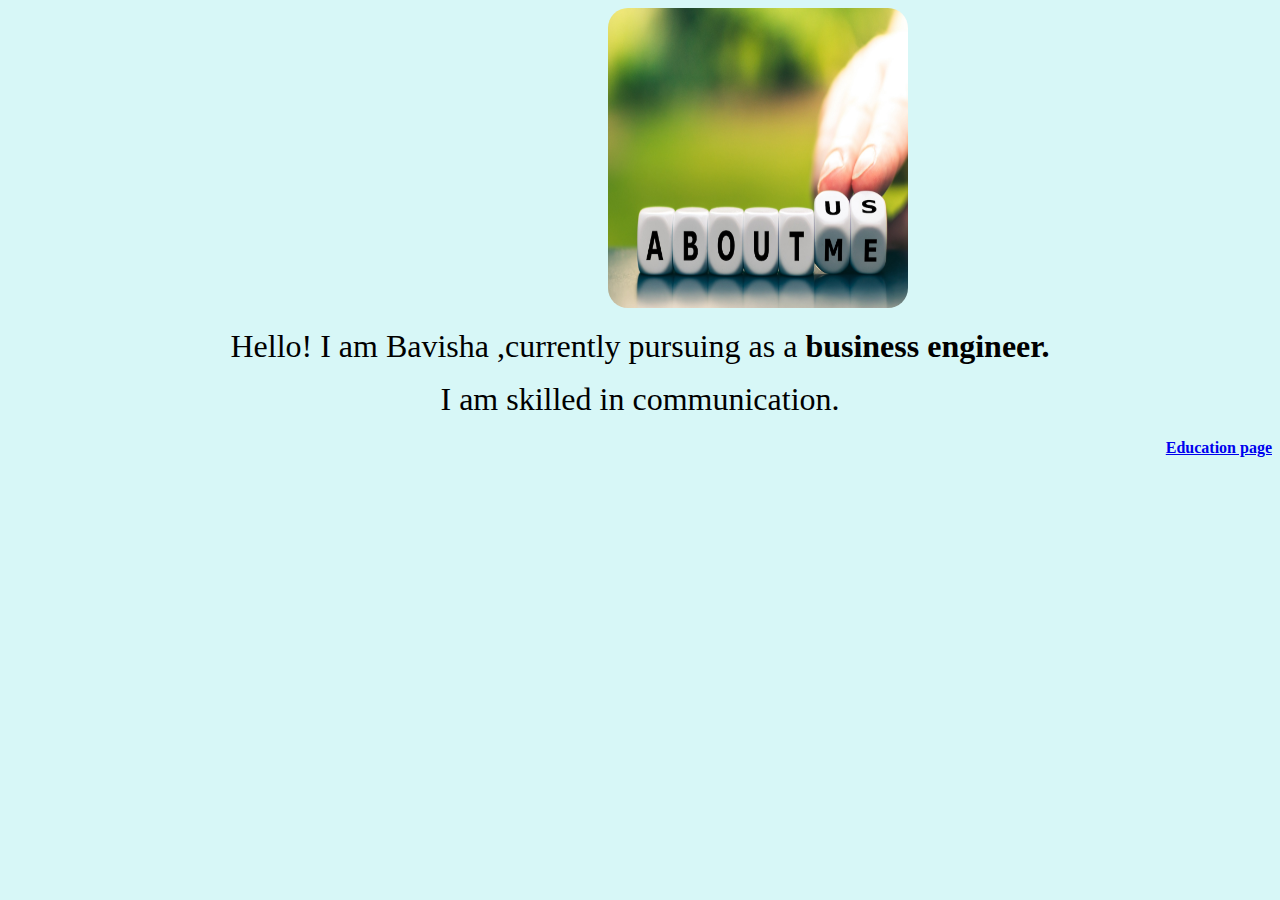
<file: about.html>
<!DOCTYPE html>
<html lang="en">
<head>
    <meta charset="UTF-8">
    <meta name="viewport" content="width=30082, initial-scale=1.0">
    <title>about page</title>
  
</head>
<style>
 .img{
        height: 300px;
    width: 300px;
    margin-left: 600px;
    border-radius: 20px;

    }
	.bgimg{
	background-image:pic.img;
	
	}


	
	</style>
<body bgcolor="#d7f7f7"class="bgimg">
<img class="img"src="pic.jpg">

<center><p> <font size ="6">Hello! I am Bavisha ,currently pursuing as a <b>business engineer.</b></font></P><center>
<center><p> <font size ="6">I am skilled in communication.</font></p></center>
<h4 style="text-align:right;" "text-align:bottom;"class ="edu"> <a href="education.html">Education page</a></h4>

</body>
</html>
</file>
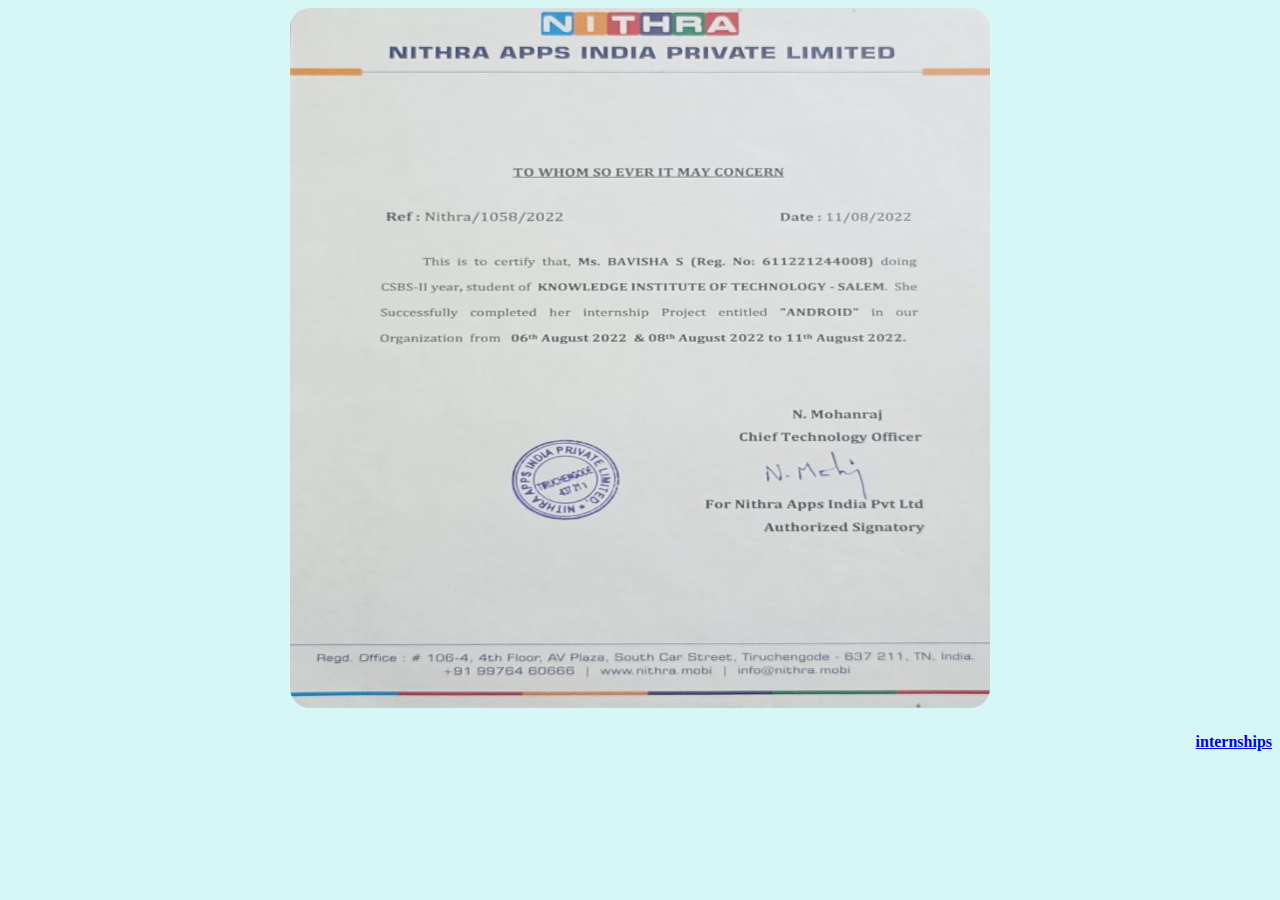
<file: certificates.html>
<!DOCTYPE html>
<html lang="en">
<head>
    <meta charset="UTF-8">
    <meta name="viewport" content="width=30082, initial-scale=1.0">
    <title>contact page</title>
  
</head>
<style>
.img2{
        height:700px;
        width: 700px;
     
        border-radius: 20px;
        object-fit:fil;
    }


    
   
	
</style>
<body bgcolor="#d7f7f7">
<center>
<img class="img2"src="nithra.jpg">
<center>
<center>
<h4 style="text-align:right;" "text-align:bottom;"> <a href="internship.html">internships</a></h4>
</body>
</html>
</file>
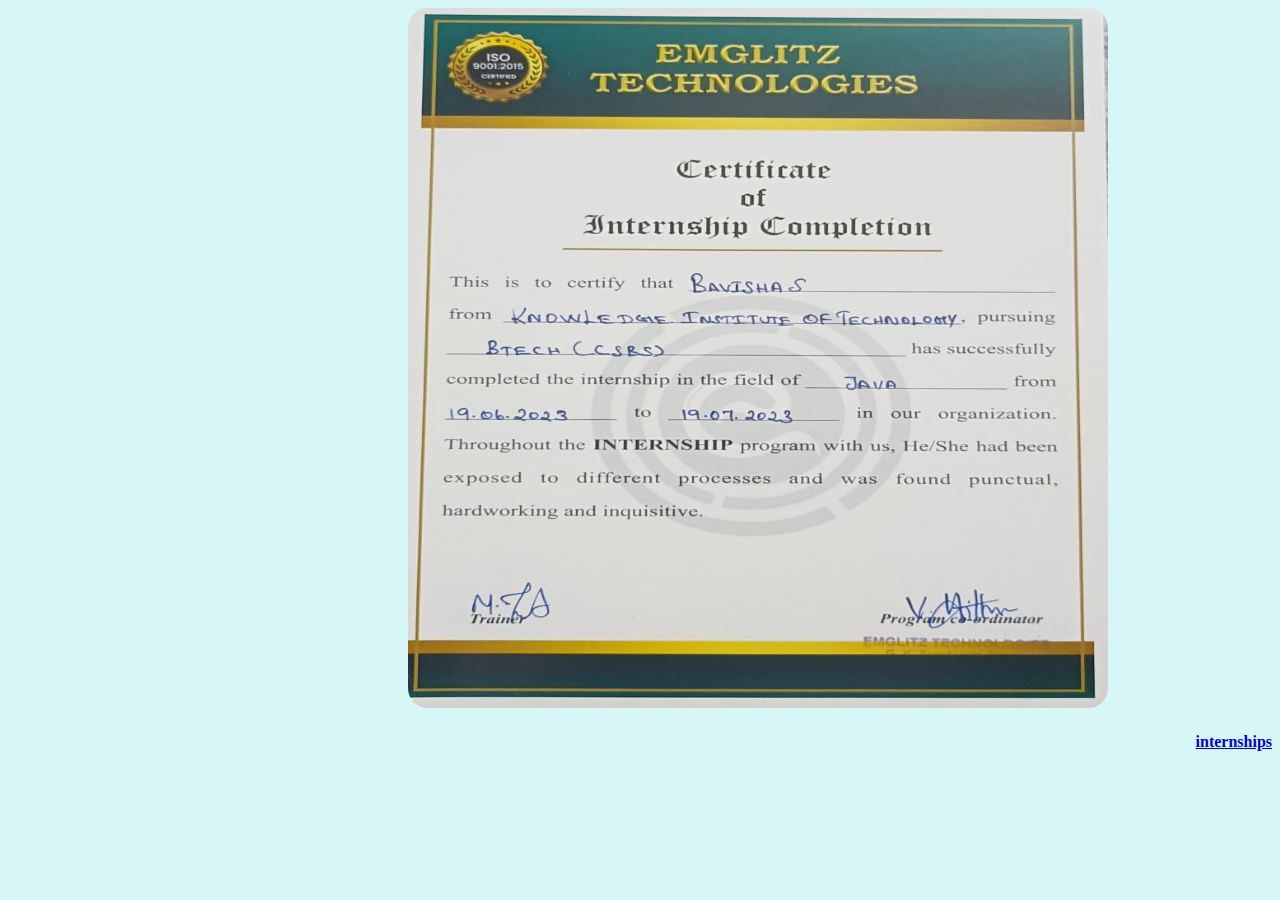
<file: certificates1.html>
<!DOCTYPE html>
<html lang="en">
<head>
    <meta charset="UTF-8">
    <meta name="viewport" content="width=30082, initial-scale=1.0">
    <title>contact page</title>
  
</head>
<style>

	.img2{
        height: 700px;
        width: 700px;
        margin-left: 400px;
        border-radius: 20px;

    }
	
</style>
<body bgcolor="#d7f7f7">
<img class="img2"src="emglitz.jpg">
<h4 style="text-align:right;" "text-align:bottom;"> <a href="internship.html">internships</a></h4>
</body>
</html>
</file>
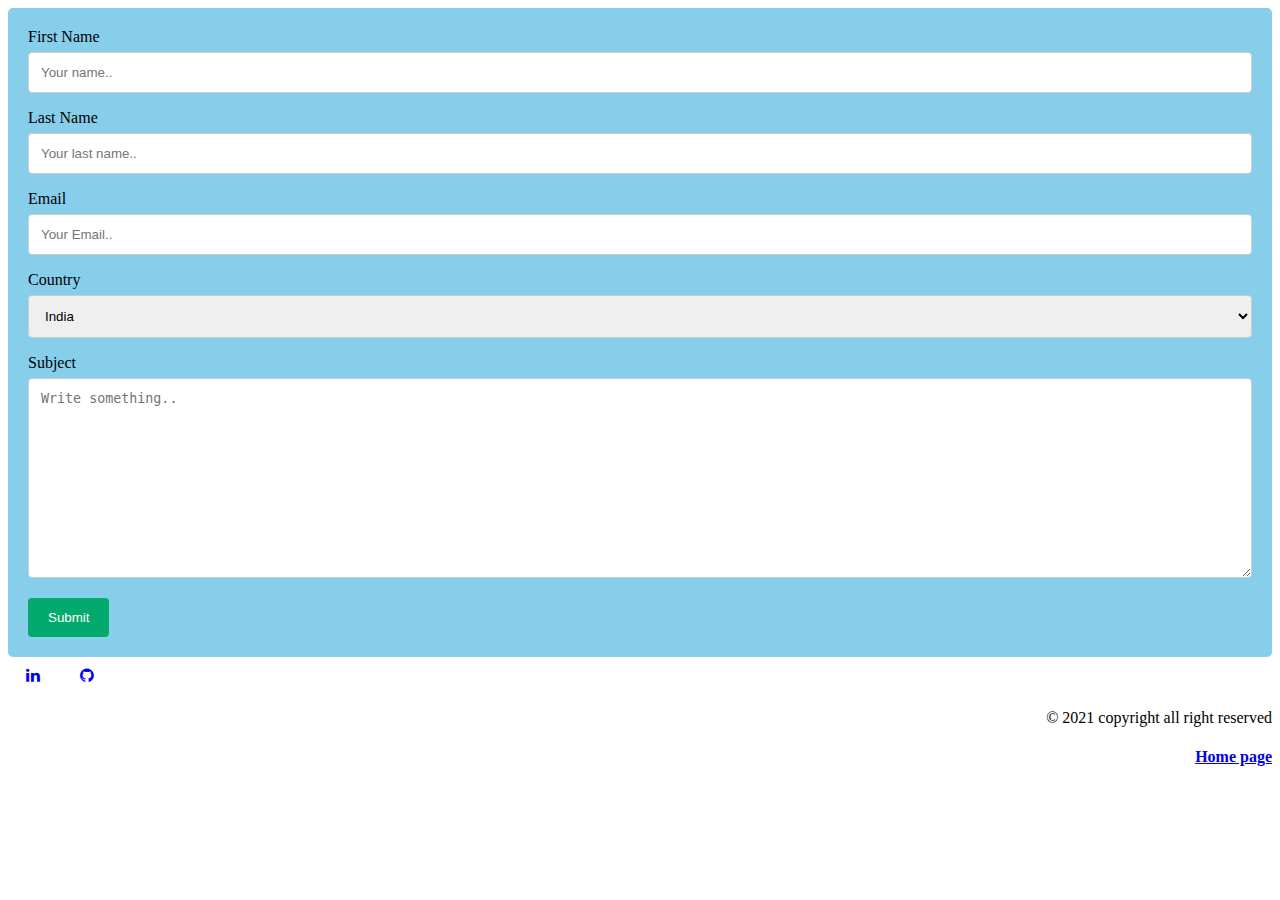
<file: contact.html>
<!DOCTYPE html>
<html lang="en">
<head>
    <meta charset="UTF-8">
    <meta name="viewport" content="width=30082, initial-scale=1.0">
    <title>contact page</title>
  <style>
  
  /* Style inputs with type="text", select elements and textareas */
input[type=text], select, textarea {
  width: 100%; /* Full width */
  padding: 12px; /* Some padding */ 
  border: 1px solid #ccc; /* Gray border */
  border-radius: 4px; /* Rounded borders */
  box-sizing: border-box; /* Make sure that padding and width stays in place */
  margin-top: 6px; /* Add a top margin */
  margin-bottom: 16px; /* Bottom margin */
  resize: vertical /* Allow the user to vertically resize the textarea (not horizontally) */
}

/* Style the submit button with a specific background color etc */
input[type=submit] {
  background-color: #04AA6D;
  color: white;
  padding: 12px 20px;
  border: none;
  border-radius: 4px;
  cursor: pointer;
}

/* When moving the mouse over the submit button, add a darker green color */
input[type=submit]:hover {
  background-color: #45a049;
}

/* Add a background color and some padding around the form */
.container {
  border-radius: 5px;
  background-color:skyblue;
  padding: 20px;
}
  </style>
</head>
<body >
<div class="container">
  <form action="action_page.php">

    <label for="fname">First Name</label>
    <input type="text" id="fname" name="firstname" placeholder="Your name..">

    <label for="lname">Last Name</label>
    <input type="text" id="lname" name="lastname" placeholder="Your last name..">
	   <label for="lname">Email</label>
    <input type="text" id="mail" name="Email" placeholder="Your Email..">

    <label for="country">Country</label>
    <select id="country" name="country">
      <option value="australia">India</option>
      <option value="canada">Australia </option>
      <option value="usa">USA</option>
    </select>

    <label for="subject">Subject</label>
    <textarea id="subject" name="subject" placeholder="Write something.." style="height:200px"></textarea>

    <input type="submit" value="Submit">

  </form>
</div>
<Style>
/* Style all font awesome icons */
.fa {
  padding: 20px;
  font-size: 30px;
  width: 50px;
  text-align: center;
  text-decoration: none;
}

/* Add a hover effect if you want */
.fa:hover {
  opacity: 0.7;
}

/* Set a specific color for each brand */

/* linkedin*/*/
.fa-linkedin*/*/ {
  background:skyblue;
  color: white;
 
}

/* github */
.fa-github{
  background:skyblue;
  color: white;
 
}
.fa {
  padding: 10px;
  font-size: 60px;
  width: 30px;
  text-align: center;
  text-decoration: none;
  border-radius: 80%;
}
</Style>
<!-- Add icon library -->
<link rel="stylesheet" href="https://cdnjs.cloudflare.com/ajax/libs/font-awesome/4.7.0/css/font-awesome.min.css">

<!-- Add font awesome icons -->
<a href="https://www.linkedin.com/in/bavisha-s-232b8524b/" class="fa fa-linkedin"font-size=5"></a>
<a href="https://github.com/bavisha2003" class="fa fa-github""></a>

<p Style="text-align:right;""text-align:Bottom;">&#169; 2021 copyright all right reserved</p>
<h4 style="text-align:right;" "text-align:bottom;"> <a href="index.html">Home page</a></h4>
</body>
</html>
</file>
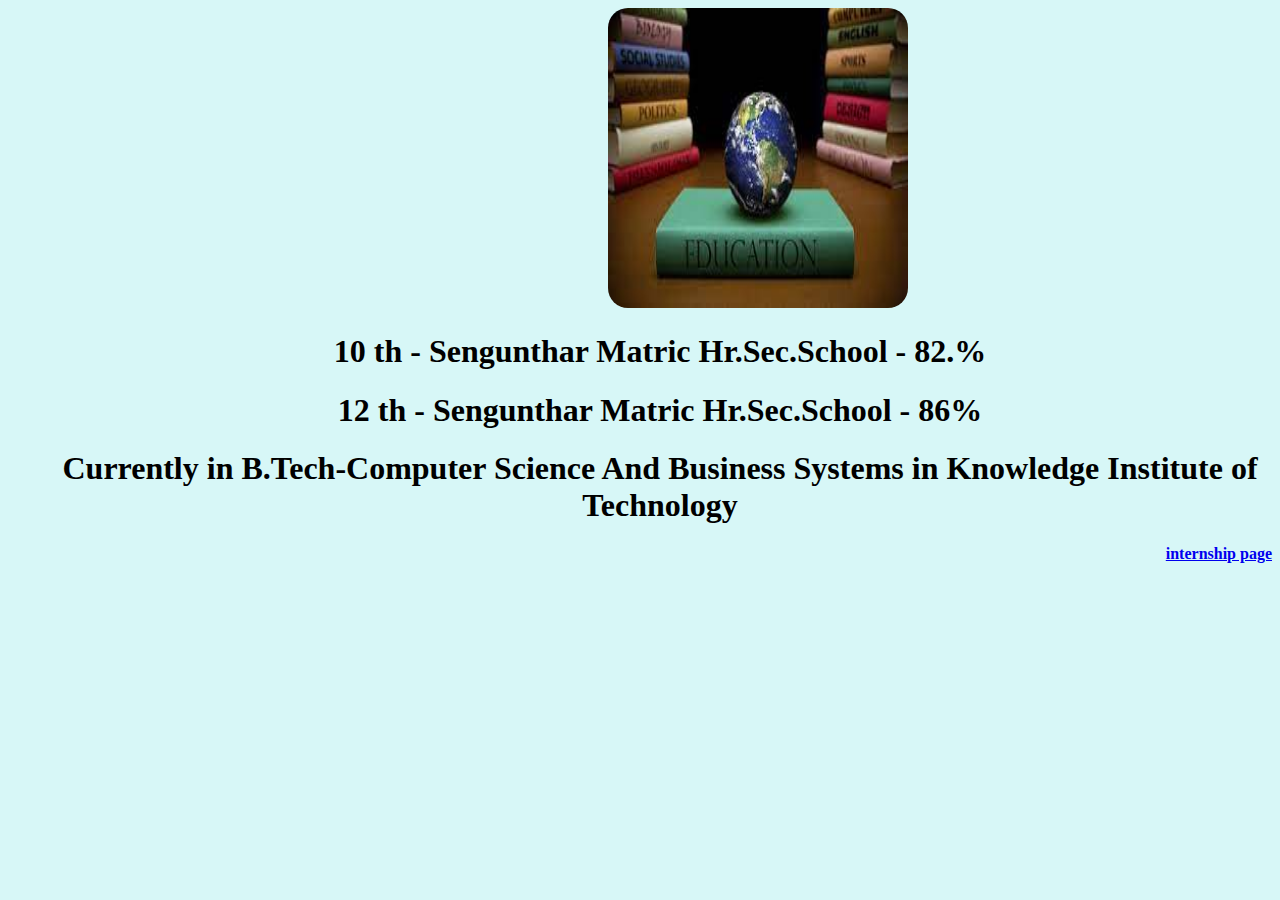
<file: education.html>
<!DOCTYPE html>
<html lang="en">
<head>
    <meta charset="UTF-8">
    <meta name="viewport" content="width=30082, initial-scale=1.0">
    <title>education page</title>
  
</head>
<style>
 .edu{
        height: 300px;
        width: 300px;
        margin-left: 600px;
        border-radius: 20px;

    }
	
	</style>
<body bgcolor="#d7f7f7">
<img class="edu"src="edu.jpeg">
<ul>
<center><h4><p><font size ="6">10 th - Sengunthar Matric Hr.Sec.School - 82.%</font></P></center>
<center><h4><p><font size ="6">12 th - Sengunthar Matric Hr.Sec.School - 86%</font></P><h4></center>
<center><h4><p><font size ="6">Currently in B.Tech-Computer Science And Business Systems in Knowledge Institute of Technology</font></P></h4></center>
</ul>
<center><h4 style="text-align:right;" "text-align:bottom;"> <a href="internship.html">internship page</a></h4></center>
</body>
</html>
</file>
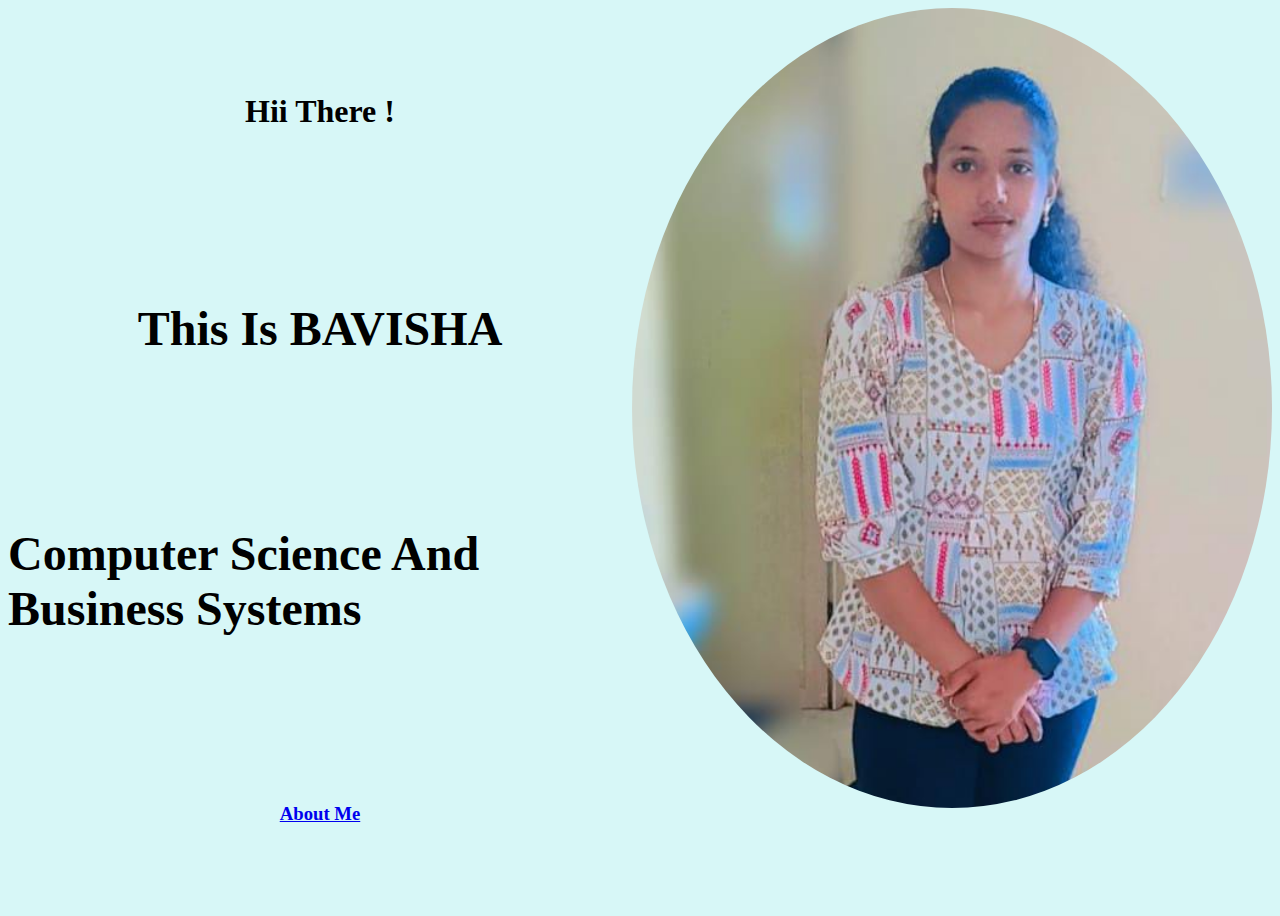
<file: home.html>
<!DOCTYPE html>
<html lang="en">
<head>
    <meta charset="UTF-8">
    <meta name="viewport" content="width=30082, initial-scale=1.0">
    <title>Home page</title>
  
</head> 
<style>

.img{
height: 50rem;
width: 40rem;
border-radius: 90%;
object-fit: cover;
margin-bottom: 1rem;
border: .7rem solid var(--yellow);
}

div{
	height:100vh;
	display:grid;
	place-items:center;
	
	
}


</style>
<body bgcolor="#d7f7f7">

<img class="img"src="bavi1.jpg" align="right">
<div>
<h4 align:"bottom" > <font size="6"> Hii There !</font></h4>
<h1><font size="7"> This Is <font size="9"> BAVISHA </font></font> </h1>
<h2 class="h2"> <font size="9"> Computer Science And Business Systems </font></h2> 

<h3 style="text-align:right;"> <a href="about.html">About Me</a></h3>
</div>
</body>
</html>
</file>
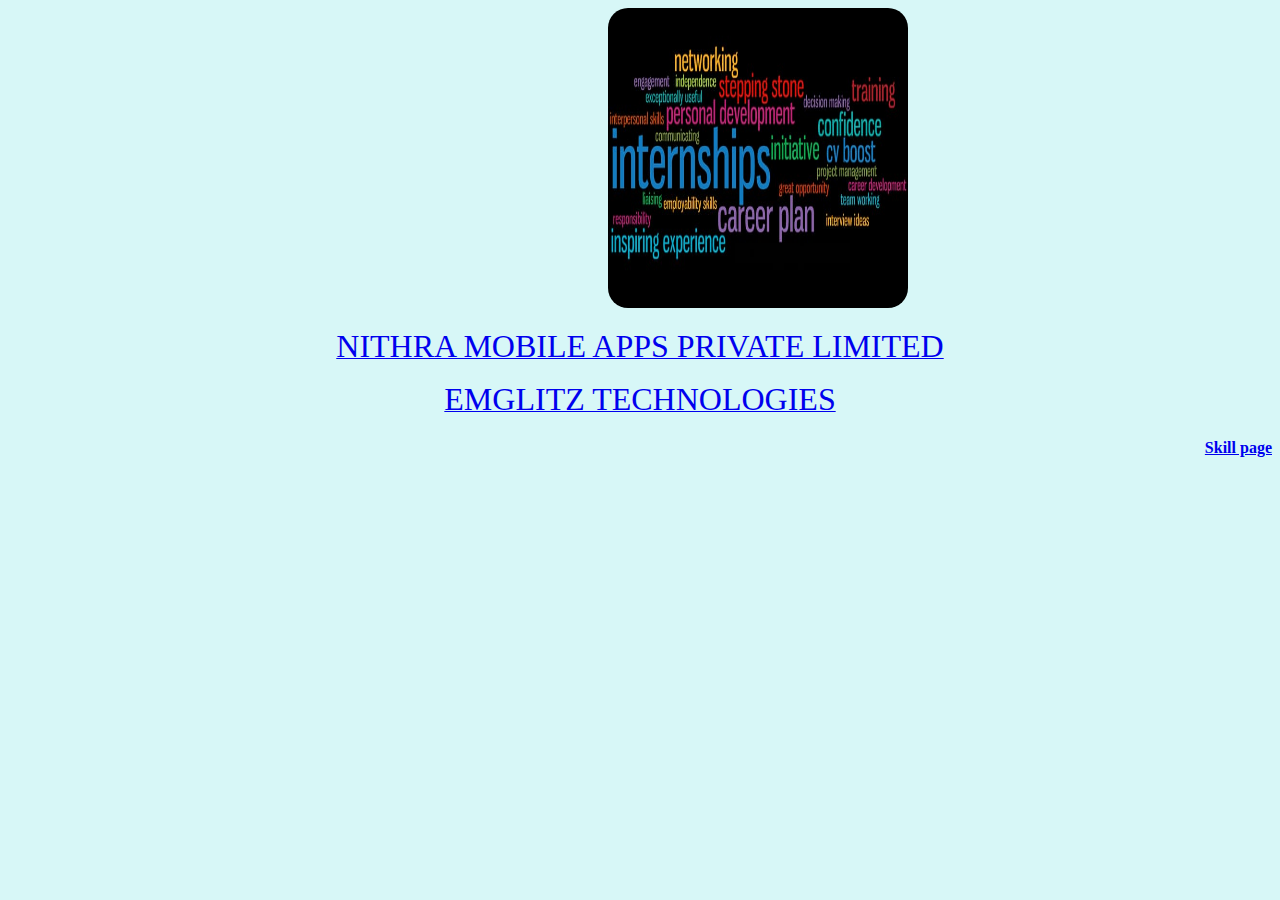
<file: internship.html>
<!DOCTYPE html>
<html lang="en"> 
<head>
    <meta charset="UTF-8">
    <meta name="viewport" content="width=30082, initial-scale=1.0">
    <title>internship page</title>
  
</head>
<style>
.img1{ 
        height: 300px;
        width: 300px;
        margin-left: 600px;
        border-radius: 20px;

    }
	
	


</style>

<body  bgcolor="#d7f7f7">
<img class="img1" src="intern.jpg">

</body>
<br>
<div>

<center>
<a href="certificates.html"><p><font size ="6">NITHRA MOBILE APPS PRIVATE LIMITED</font></P></a>
<a href="certificates1.html"><p><font size ="6">EMGLITZ TECHNOLOGIES</font></P></a>
</center>
<h4 style="text-align:right;" "text-align:bottom;"> <a href="skills.html">Skill page</a></h4>


</div>
</html>
</file>
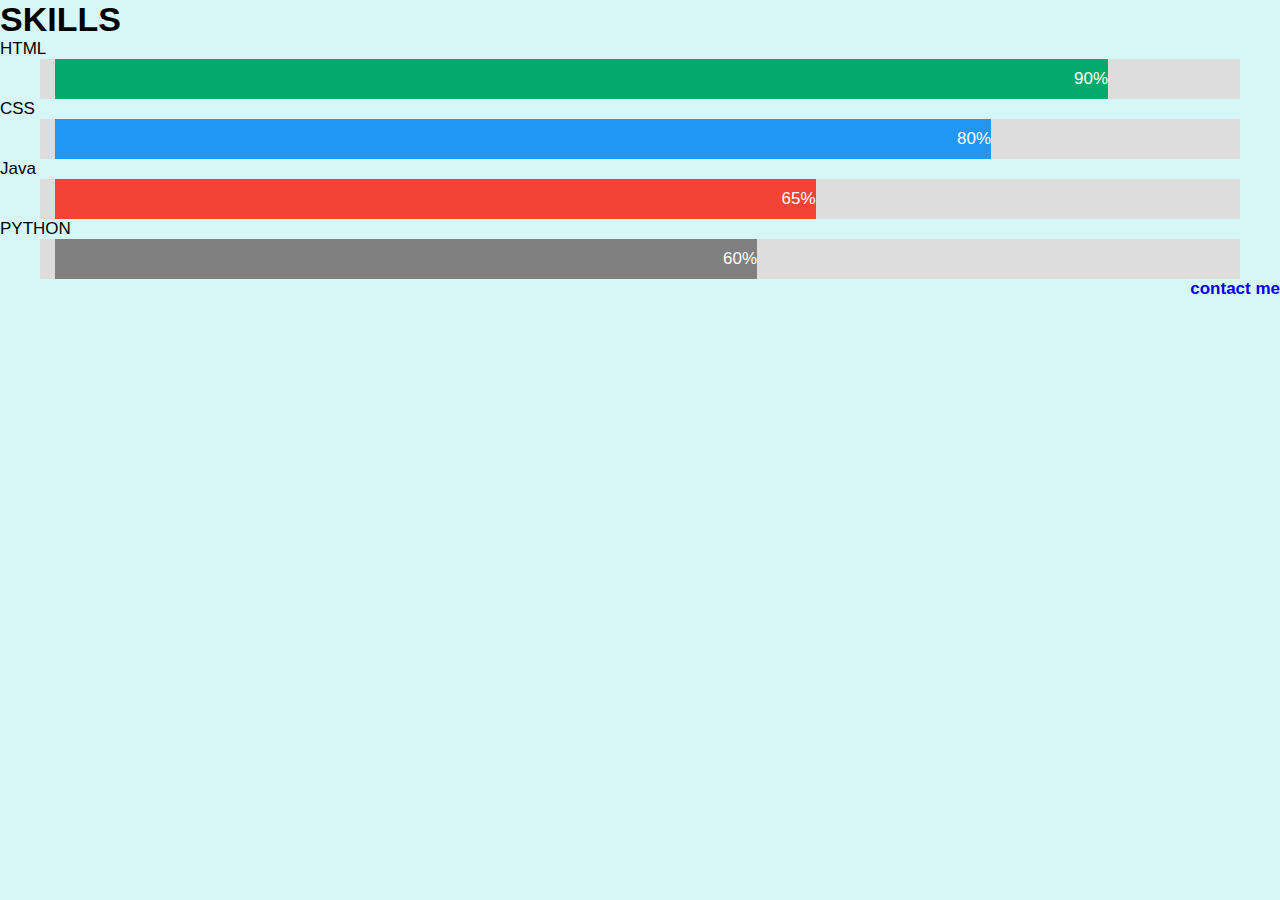
<file: skills.html>
<!DOCTYPE html>
<html lang="en">
<head>
    <meta charset="UTF-8">
    <meta name="viewport" content="width=30082, initial-scale=1.0">
    <title>internship page</title>
  <!--font awsome cdn link--> 
   <link rel="stylesheet" href="https://cdnjs.cloudflare.com/ajax/libs/font-awesome/6.4.0/css/all.min.css">
   <!--custom css file link-->
   <link rel="stylesheet" href="style1.css">
   <style>
/* Make sure that padding behaves as expected */
* {box-sizing:border-box}

/* Container for skill bars */
.container {
  width: 100%; /* Full width */
  background-color: #ddd; /* Grey background */
}

.skills {
  text-align: right; /* Right-align text */
  padding-top: 10px; /* Add top padding */
  padding-bottom: 10px; /* Add bottom padding */
  color: white; /* White text color */
}

.html {width: 90%; background-color: #04AA6D;} /* Green */
.css {width: 80%; background-color: #2196F3;} /* Blue */
.js {width: 65%; background-color: #f44336;} /* Red */
.php{width: 60%; background-color: #808080;} /* Dark Grey */
 .body{
 background-color:#d7f7f7;
 }
   </style>
</head>
<body class="body">
<h1>SKILLS
</h1>
<p>HTML</p>
<div class="container">
  <div class="skills html">90%</div>
</div>

<p>CSS</p>
<div class="container">
  <div class="skills css">80%</div>
</div>

<p>Java</p>
<div class="container">
  <div class="skills js">65%</div>
</div>

<p>PYTHON</p>
<div class="container">
  <div class="skills php">60%</div>
</div>

</body>
<h4 style="text-align:right;" "text-align:bottom;" > <a href="contact.html">contact me </a></h4>
</html>
</html>
</file>
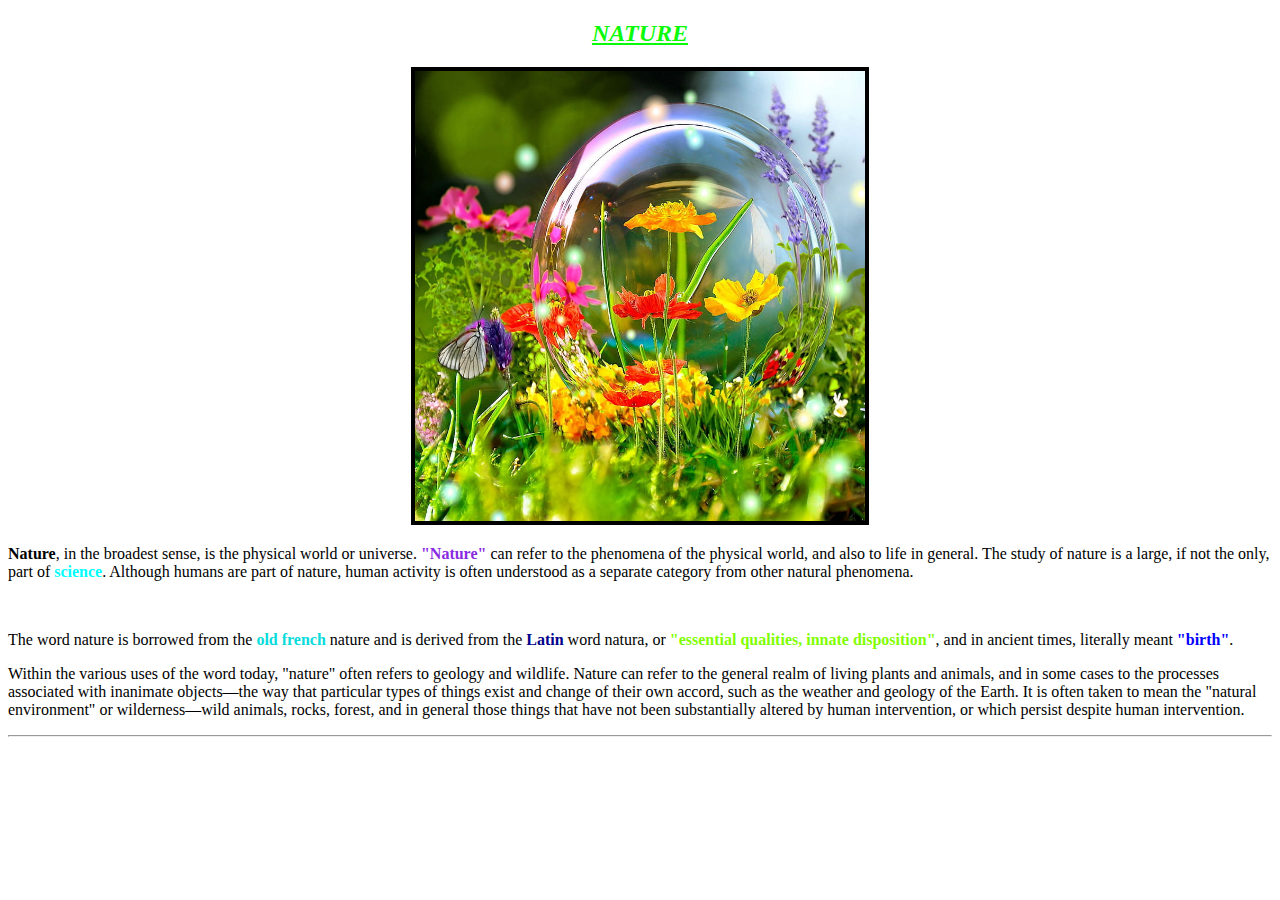
<file: taks1.html>
<!DOCTYPE html>
<html lang="en">
<head>
    <meta charset="UTF-8">
    <meta name="viewport" content="width=device-width, initial-scale=1.0">
    <title>EDUPHOENIX</title>
</head>
<body>
    <center><h2 class="tittle"><u><i>NATURE</i></u></h2></center>
</body class="main">
<style>
    .tittle
    {
    color:rgb(9, 251, 9);
    }
   .main{
   background-image:url(pic1.jpg);
   background-position:center;
   background-size:cover;
   height:100vh;
   position:relative;
   font-family:sans-serif;
   }
  .nature
  {
    color: blueviolet;
  }
.science
{
    color: aqua;
}
.oldfrench{
    color: rgb(6, 220, 220);
}
.latin{
    color: darkblue;
}
.essential{
    color: chartreuse;
}
.birth{
    color: blue;
}
</style>
<center><img cl ass="img"src="img2.jpg"width="450"height="450" border="4"></center>
<p>
   <b>Nature</b>, in the broadest sense, is the physical world or universe.<b class="nature"> "Nature"</b> can refer to the phenomena of the physical world, and also to life in general. The study of nature is a large, if not the only, part of <b class="science">science</b>. Although humans are part of nature, human activity is often understood as a separate category from other natural phenomena.
</p>
<br>



<p>
    The word nature is borrowed from the <b class="oldfrench">old french</b> nature and is derived from the <b class="latin">Latin</b> word natura, or <b class="essential">"essential qualities, innate disposition"</b>, and in ancient times, literally meant <b class="birth">"birth"</b>.
</p>
<P>
    Within the various uses of the word today, "nature" often refers to geology and wildlife. Nature can refer to the general realm of living plants and animals, and in some cases to the processes associated with inanimate objects—the way that particular types of things exist and change of their own accord, such as the weather and geology of the Earth. It is often taken to mean the "natural environment" or wilderness—wild animals, rocks, forest, and in general those things that have not been substantially altered by human intervention, or which persist despite human intervention.
</P>
<hr>
</html>
</file>
<file: style1.css>
/*-----------------------------------*\
  #style.css
\*-----------------------------------*/

/**
 * copyright 2022 @codewithsadee 
 */





/*-----------------------------------*\
  #CUSTOM PROPERTY
\*-----------------------------------*/

:root {

  /**
   * colors
   */

  --spanish-gray: hsl(0, 0%, 60%);
  --sonic-silver: hsl(0, 0%, 47%);
  --eerie-black: hsl(0, 0%, 13%);
  --salmon-pink: hsl(353, 100%, 78%);
  --sandy-brown: hsl(29, 90%, 65%);
  --bittersweet: hsl(0, 100%, 70%);
  --ocean-green: hsl(152, 51%, 52%);
  --davys-gray: hsl(0, 0%, 33%);
  --cultured: hsl(0, 0%, 93%);
  --white: hsl(0, 100%, 100%);
  --onyx: hsl(0, 0%, 27%);

  /**
   * typography
   */

  --fs-1: 1.563rem;
  --fs-2: 1.375rem;
  --fs-3: 1.25rem;
  --fs-4: 1.125rem;
  --fs-5: 1rem;
  --fs-6: 0.938rem;
  --fs-7: 0.875rem;
  --fs-8: 0.813rem;
  --fs-9: 0.75rem;
  --fs-10: 0.688rem;
  --fs-11: 0.625rem;

  --weight-300: 300;
  --weight-400: 400;
  --weight-500: 500;
  --weight-600: 600;
  --weight-700: 700;

  /**
   * border-radius
   */

  --border-radius-md: 10px;
  --border-radius-sm: 5px;

  /**
   * transition 
   */

  --transition-timing: 0.2s ease;

}





/*-----------------------------------*\
  #RESET
\*-----------------------------------*/

*, *::before, *::after {
  margin: 0;
  padding: 0;
  box-sizing: border-box;
}

a { text-decoration: none; }

li { list-style: none; }

button {
  background: none;
  font: inherit;
  border: none;
  cursor: pointer;
}

img, ion-icon, button, a { display: block; }

span { display: inline-block; }

html {
  font-family: "Poppins", sans-serif;
  overscroll-behavior: contain;
}

input {
  display: block;
  width: 100%;
  font: inherit;
}

input::placeholder { font: inherit; }

body { background: var(--white); }

/**
 * scrollbar style
 */

body::-webkit-scrollbar { width: 15px; }

body::-webkit-scrollbar-track {
  background: var(--white);
  border-left: 1px solid var(--cultured);
}

body::-webkit-scrollbar-thumb {
  background: hsl(0, 0%, 80%);
  border: 3px solid var(--white);
  border-radius: 10px;
}

body::-webkit-scrollbar-thumb:hover { background: hsl(0, 0%, 70%); }





/*-----------------------------------*\
  #REUSED STYLE
\*-----------------------------------*/

.container { padding: 0 15px; }

.has-scrollbar { padding-bottom: 5px; }

.has-scrollbar::-webkit-scrollbar {
  width: 12px; /* for vertical scroll */
  height: 12px; /* for horizontal scroll */
}

.has-scrollbar::-webkit-scrollbar-thumb {
  background: transparent;
  border: 3px solid var(--white);
  border-radius: 20px;
}

.has-scrollbar:hover::-webkit-scrollbar-thumb { background: hsl(0, 0%, 90%); }

.has-scrollbar::-webkit-scrollbar-thumb:hover { background: hsl(0, 0%, 80%); }

.title {
  color: var(--eerie-black);
  font-size: var(--fs-5);
  font-weight: var(--weight-600);
  letter-spacing: 0.4px;
  text-transform: capitalize;
  padding-bottom: 10px;
  border-bottom: 1px solid var(--cultured);
  margin-bottom: 30px;
}





/*-----------------------------------*\
  #MAIN
\*-----------------------------------*/

/**
 * overlay 
 */

.overlay {
  position: fixed;
  top: 0;
  left: 0;
  width: 100%;
  height: 100vh;
  background: hsla(0, 0%, 0%, 0.5);
  opacity: 0;
  pointer-events: none;
  z-index: 15;
  transition: 0.5s ease;
}

.overlay.active {
  opacity: 1;
  pointer-events: all;
}



/**
 * MODAL 
 */

.modal {
  position: fixed;
  top: 0;
  left: 0;
  width: 100%;
  height: 100vh;
  background: hsla(0, 0%, 0%, 0.5);
  display: flex;
  justify-content: center;
  align-items: center;
  opacity: 0;
  visibility: hidden;
  pointer-events: none;
  z-index: 10;
  animation: popup 1s ease-in-out 5s forwards;
}

@keyframes popup {

  0% {
    opacity: 0;
    visibility: hidden;
    pointer-events: none;
  }

  100% {
    opacity: 1;
    visibility: visible;
    pointer-events: all;
  }

}

.modal.closed { display: none; }

.modal-close-overlay {
  position: absolute;
  top: 0;
  left: 0;
  width: 100%;
  height: 100%;
  z-index: 1;
}

.newsletter-img { display: none; }

.modal-content {
  position: relative;
  max-width: 350px;
  margin: 20px;
  background: var(--white);
  border-radius: var(--border-radius-md);
  overflow: hidden;
  z-index: 2;
  animation: scaleUp 0.5s ease-in-out 5s forwards;
}

@keyframes scaleUp {

  0% { transform: scale(0.9); }
  100% { transform: scale(1); }

}

.modal-close-btn {
  position: absolute;
  top: 15px;
  right: 15px;
  background: var(--salmon-pink);
  color: var(--white);
  font-size: 16px;
  padding: 5px;
  border-radius: var(--border-radius-sm);
}

.modal-close-btn:hover { opacity: 0.9; }

.modal-close-btn ion-icon { --ionicon-stroke-width: 70px; }

.newsletter {
  padding: 50px 30px;
  text-align: center;
}

.newsletter-header { margin-bottom: 20px; }

.newsletter-title {
  color: var(--onyx);
  font-size: var(--fs-2);
  font-weight: var(--weight-600);
  margin-bottom: 10px;
}

.newsletter-desc {
  color: var(--sonic-silver);
  font-size: var(--fs-7);
  line-height: 1.6;
}

.email-field {
  font-size: var(--fs-7);
  padding: 8px 16px;
  border-radius: var(--border-radius-sm);
  border: 1px solid var(--cultured);
  margin-bottom: 16px;
}

.btn-newsletter {
  background: var(--eerie-black);
  color: var(--white);
  font-size: var(--fs-7);
  font-weight: var(--weight-600);
  text-transform: uppercase;
  padding: 10px 15px;
  border-radius: var(--border-radius-sm);
  margin: auto;
  transition: var(--transition-timing);
}

.btn-newsletter:hover { background: var(--salmon-pink); }





/**
 * NOTIFICATION TOAST 
 */

.notification-toast {
  position: fixed;
  bottom: 80px;
  left: 20px;
  right: 20px;
  background: var(--white);
  max-width: 300px;
  display: flex;
  align-items: flex-start;
  gap: 15px;
  padding: 15px;
  border-radius: var(--border-radius-md);
  box-shadow: 0 5px 20px hsla(0, 0%, 0%, 0.15);
  transform: translateX(calc(-100% - 40px));
  transition: 0.5s ease-in-out;
  z-index: 5;
  animation: slideInOut 10s ease-in-out infinite;
}

@keyframes slideInOut {

  0%,
  45%,
  100% {
    transform: translateX(calc(-100% - 40px));
    opacity: 0;
    visibility: hidden;
  }

  50%,
  95% {
    transform: translateX(0);
    opacity: 1;
    visibility: visible;
  }

}

.notification-toast.closed { display: none; }

.toast-close-btn {
  position: absolute;
  top: 10px;
  right: 10px;
  color: var(--sonic-silver);
}

.toast-close-btn ion-icon { --ionicon-stroke-width: 50px; }

.toast-banner {
  width: 70px;
  height: 70px;
  border: 1px solid var(--cultured);
  border-radius: var(--border-radius-sm);
}

.toast-banner img {
  width: 100%;
  height: 100%;
  object-fit: contain;
  object-position: center;
}

.toast-detail {
  width: calc(100% - 85px);
  padding-right: 10px;
}

.toast-message {
  font-size: var(--fs-10);
  color: var(--sonic-silver);
  margin-bottom: 8px;
}

.toast-title {
  font-size: var(--fs-7);
  font-weight: var(--weight-500);
  color: var(--onyx);
}

.toast-meta {
  font-size: var(--fs-10);
  color: var(--sonic-silver);
}





/*-----------------------------------*\
  #HEADER
\*-----------------------------------*/

.header-top,
.header-user-actions,
.desktop-navigation-menu { display: none; }

.header-main {
  padding: 20px 0;
  border-bottom: 1px solid var(--cultured);
}

.header-logo { margin-bottom: 20px; }

.header-logo img { margin: auto; }

.header-search-container { position: relative; }

.header-search-container .search-field {
  font-size: var(--fs-7);
  color: var(--onyx);
  padding: 10px 15px;
  padding-right: 50px;
  border: 1px solid var(--cultured);
  border-radius: var(--border-radius-md);
}

.search-field::-webkit-search-cancel-button { display: none; }

.search-btn {
  background: var(--white);
  position: absolute;
  top: 50%;
  right: 2px;
  transform: translateY(-50%);
  color: var(--onyx);
  font-size: 18px;
  padding: 8px 15px;
  border-radius: var(--border-radius-md);
  transition: color var(--transition-timing);
}

.search-btn:hover { color: var(--salmon-pink); }

.mobile-bottom-navigation {
  background: var(--white);
  position: fixed;
  bottom: 0;
  left: 50%;
  transform: translateX(-50%);
  width: 100%;
  max-width: 500px;
  margin: auto;
  display: flex;
  justify-content: space-around;
  align-items: center;
  padding: 5px 0;
  box-shadow: 0 0 10px hsla(0, 0%, 0%, 0.25);
  z-index: 5;
}

.mobile-bottom-navigation .action-btn {
  position: relative;
  font-size: 26px;
  color: var(--eerie-black);
  padding: 10px;
}

.mobile-bottom-navigation .count {
  background: var(--bittersweet);
  color: var(--white);
  position: absolute;
  top: 0;
  right: 0;
  font-size: 12px;
  font-weight: var(--weight-500);
  line-height: 1;
  padding: 2px 4px;
  border-radius: 20px;
}

.mobile-navigation-menu {
  background: var(--white);
  position: fixed;
  top: 0;
  left: -100%;
  width: 100%;
  max-width: 320px;
  height: 100vh;
  padding: 20px;
  box-shadow: 0 0 10px hsla(0, 0%, 0%, 0.1);
  overflow-y: scroll;
  overscroll-behavior: contain;
  visibility: hidden;
  transition: 0.5s ease;
  z-index: 20;
}

.mobile-navigation-menu.active {
  left: 0;
  visibility: visible;
}

.menu-top {
  padding-bottom: 15px;
  margin-bottom: 10px;
  display: flex;
  justify-content: space-between;
  align-items: center;
  border-bottom: 2px solid var(--cultured);
}

.menu-top .menu-title {
  color: var(--salmon-pink);
  font-size: var(--fs-4);
  font-weight: var(--weight-600);
}

.menu-close-btn {
  color: var(--eerie-black);
  font-size: 22px;
}

.menu-close-btn ion-icon { --ionicon-stroke-width: 50px; }

.mobile-menu-category-list { margin-bottom: 30px; }

.menu-category .accordion-menu {
  width: 100%;
  display: flex;
  justify-content: space-between;
  align-items: center;
}

.mobile-menu-category-list .menu-category { border-bottom: 1px solid var(--cultured); }

.mobile-menu-category-list .menu-title {
  color: var(--onyx);
  font-size: var(--fs-6);
  font-weight: var(--weight-500);
  padding: 12px 0;
}

.accordion-menu > div { font-size: 14px; }

.accordion-menu ion-icon {
  color: var(--onyx);
  --ionicon-stroke-width: 90px;
}

.accordion-menu.active .add-icon,
.accordion-menu .remove-icon { display: none; }

.accordion-menu .add-icon,
.accordion-menu.active .remove-icon { display: block; }

.menu-category .submenu-category-list { margin-left: 10px; }

.submenu-title {
  padding: 6px 0;
  font-size: var(--fs-6);
  color: var(--sonic-silver);
  font-weight: var(--weight-300);
}

.submenu-title:hover { color: var(--davys-gray); }

.submenu-category-list {
  max-height: 0;
  overflow: hidden;
  visibility: hidden;
  transition: 0.5s ease-in-out;
}

.submenu-category-list.active {
  max-height: 148px;
  visibility: visible;
}

.menu-bottom .menu-category-list { margin-bottom: 20px; }

.menu-bottom .menu-category { border-bottom: none; }

.menu-bottom .menu-title {
  font-size: var(--fs-6);
  font-weight: var(--weight-500);
  color: var(--eerie-black);
  padding: 12px 0;
}

.accordion-menu.active .caret-back { transform: rotate(-0.25turn); }

.menu-bottom .submenu-category-list {
  border: 1px solid var(--cultured);
  border-radius: var(--border-radius-md);
  padding: 0 15px;
  margin-left: 0;
  box-shadow: 0 0 10px hsla(0, 0%, 0%, 0.05);
}

.menu-bottom .submenu-category:not(:last-child) { border-bottom: 1px solid var(--cultured); }

.menu-social-container {
  display: flex;
  justify-content: center;
  align-items: center;
  gap: 10px;
}

.menu-social-container .social-link {
  background: var(--cultured);
  color: var(--eerie-black);
  font-size: 20px;
  padding: 10px;
  border-radius: var(--border-radius-md);
}





/*-----------------------------------*\
  #BANNER
\*-----------------------------------*/

.banner { margin: 30px 0; }

.slider-container {
  display: flex;
  align-items: center;
  gap: 10px;
  border-radius: var(--border-radius-md);
  overflow: auto hidden;
  scroll-snap-type: inline mandatory;
  overscroll-behavior-inline: contain;
}

.slider-item {
  position: relative;
  min-width: 100%;
  max-height: 450px;
  aspect-ratio: 1 / 1;
  border-radius: var(--border-radius-md);
  overflow: hidden;
  scroll-snap-align: start;
}

.slider-item .banner-img {
  width: 100%;
  height: 100%;
  object-fit: cover;
  object-position: right;
}

.banner-content {
  background: hsla(0, 0%, 100%, 0.8);
  position: absolute;
  bottom: 25px;
  left: 25px;
  right: 25px;
  padding: 20px 25px;
  border-radius: var(--border-radius-md);
}

.banner-subtitle {
  color: var(--salmon-pink);
  font-size: var(--fs-7);
  font-weight: var(--weight-500);
  text-transform: capitalize;
  letter-spacing: 2px;
  margin-bottom: 10px;
}

.banner-title {
  color: var(--eerie-black);
  font-size: var(--fs-1);
  text-transform: uppercase;
  line-height: 1;
  margin-bottom: 10px;
}

.banner-text { display: none; }

.banner-btn {
  background: var(--salmon-pink);
  color: var(--white);
  width: max-content;
  font-size: var(--fs-11);
  font-weight: var(--weight-600);
  text-transform: uppercase;
  padding: 4px 10px;
  border-radius: var(--border-radius-sm);
  transition: var(--transition-timing);
}

.banner-btn:hover { background: var(--eerie-black); }





/*-----------------------------------*\
  #CATEGORY
\*-----------------------------------*/

.category { margin-bottom: 30px; }

.category-item-container {
  display: flex;
  align-items: center;
  gap: 10px;
  overflow: auto hidden;
  scroll-snap-type: inline mandatory;
  overscroll-behavior-inline: contain;
}

.category-item {
  min-width: 100%;
  display: flex;
  align-items: center;
  gap: 10px;
  padding: 15px;
  border: 1px solid var(--cultured);
  border-radius: var(--border-radius-md);
  scroll-snap-align: start;
}

.category-img-box {
  background: var(--cultured);
  border: 1px solid hsl(0, 0%, 80%);
  padding: 10px;
  border-radius: var(--border-radius-sm);
}

.category-content-box { width: 100%; }

.category-content-flex {
  display: flex;
  justify-content: space-between;
  align-items: center;
  margin-bottom: 10px;
}

.category-item-title {
  color: var(--eerie-black);
  font-size: var(--fs-9);
  font-weight: var(--weight-600);
  text-transform: uppercase;
}

.category-item-amount {
  color: var(--sonic-silver);
  font-size: var(--fs-11);
}

.category-btn {
  color: var(--salmon-pink);
  font-size: var(--fs-9);
  font-weight: var(--weight-500);
  text-transform: capitalize;
}





/*-----------------------------------*\
  #SIDEBAR
\*-----------------------------------*/

.sidebar {
  background: var(--white);
  position: fixed;
  top: 0;
  left: -100%;
  bottom: 0;
  width: 100%;
  max-width: 320px;
  padding: 30px;
  overflow-y: scroll;
  overscroll-behavior: contain;
  visibility: hidden;
  transition: 0.5s ease;
  z-index: 20;
}

.sidebar.active {
  left: 0;
  visibility: visible;
}

.sidebar-category {
  margin-bottom: 15px;
  padding-bottom: 15px;
  border-bottom: 1px solid var(--cultured);
}

.sidebar-top {
  display: flex;
  justify-content: space-between;
  align-items: center;
  margin-bottom: 10px;
}

.sidebar-title {
  color: var(--onyx);
  font-size: var(--fs-5);
  text-transform: uppercase;
  letter-spacing: 0.8px;
  font-weight: var(--weight-600);
}

.sidebar-close-btn {
  color: var(--eerie-black);
  font-size: 22px;
  font-weight: var(--weight-600);
}

.sidebar-close-btn ion-icon { --ionicon-stroke-width: 50px; }

.sidebar-accordion-menu {
  width: 100%;
  display: flex;
  justify-content: space-between;
  align-items: center;
  padding: 7px 0;
}

.sidebar .menu-title-flex {
  display: flex;
  align-items: center;
  gap: 10px;
}

.sidebar .menu-title {
  font-size: var(--fs-5);
  color: var(--sonic-silver);
  font-weight: var(--weight-500);
}

.sidebar-accordion-menu ion-icon {
  color: var(--sonic-silver);
  font-size: 14px;
  --ionicon-stroke-width: 70px;
}

.sidebar-submenu-category-list {
  border-top: 1px solid var(--cultured);
  max-height: 0;
  overflow: hidden;
  visibility: hidden;
  transition: 0.5s ease-in-out;
}

.sidebar-submenu-category-list.active {
  padding: 13px 0 8px;
  max-height: 122px;
  visibility: visible;
}

.sidebar-submenu-title {
  display: flex;
  justify-content: space-between;
  align-items: center;
  color: var(--sonic-silver);
  font-size: var(--fs-7);
  padding: 2px 0;
}

.sidebar-submenu-title:hover { color: var(--eerie-black); }

.sidebar .product-name { text-transform: capitalize; }

.sidebar-accordion-menu.active .add-icon,
.sidebar-accordion-menu .remove-icon { display: none; }

.sidebar-accordion-menu .add-icon,
.sidebar-accordion-menu.active .remove-icon { display: block; }

.sidebar .showcase-heading {
  font-size: var(--fs-5);
  font-weight: var(--weight-600);
  color: var(--onyx);
  text-transform: uppercase;
  letter-spacing: 0.8px;
  margin-bottom: 15px;
}

.sidebar .showcase {
  display: flex;
  align-items: center;
  gap: 15px;
}

.sidebar .showcase:not(:last-child) { margin-bottom: 15px; }

.sidebar .showcase-img { border-radius: var(--border-radius-sm); }

.sidebar .showcase-content { width: calc(100% - 90px); }

.sidebar .showcase-title {
  color: var(--onyx);
  font-size: var(--fs-7);
  font-weight: var(--weight-400);
  text-transform: capitalize;
  overflow: hidden;
  white-space: nowrap;
  text-overflow: ellipsis;
  letter-spacing: 0.5px;
}

.sidebar .showcase-rating {
  display: flex;
  align-items: center;
  color: var(--sandy-brown);
  font-size: 13px;
  padding: 4px 0;
}

.sidebar .price-box {
  display: flex;
  align-items: center;
  gap: 15px;
}

.sidebar .price-box del {
  color: var(--sonic-silver);
  font-size: 13px;
}

.sidebar .price-box .price {
  font-size: var(--fs-7);
  font-weight: var(--weight-600);
  color: var(--davys-gray);
}





/*-----------------------------------*\
  #PRODUCT MINIMAL
\*-----------------------------------*/

.product-minimal { margin-bottom: 30px; }

.product-minimal .product-showcase { margin-bottom: 10px; }

.product-minimal .showcase-wrapper {
  display: flex;
  align-items: center;
  overflow-x: auto;
  overscroll-behavior-inline: contain;
  scroll-snap-type: inline mandatory;
}

.product-minimal .showcase-container {
  min-width: 100%;
  padding: 0 5px;
  scroll-snap-align: start;
}

.product-minimal .showcase {
  display: flex;
  justify-content: flex-start;
  align-items: center;
  gap: 15px;
  border: 1px solid var(--cultured);
  padding: 15px;
  border-radius: var(--border-radius-md);
}

.product-minimal .showcase:not(:last-child) { margin-bottom: 15px; }

.product-minimal .showcase-content { width: calc(100% - 85px); }

.product-minimal .showcase-title {
  color: var(--eerie-black);
  font-size: var(--fs-7);
  font-weight: var(--weight-600);
  text-transform: capitalize;
  white-space: nowrap;
  overflow: hidden;
  text-overflow: ellipsis;
  margin-bottom: 2px;
}

.product-minimal .showcase-category {
  width: max-content;
  color: var(--davys-gray);
  font-size: var(--fs-8);
  text-transform: capitalize;
  margin-bottom: 3px;
}

.product-minimal .showcase-category:hover { color: var(--salmon-pink); }

.product-minimal .price-box {
  display: flex;
  align-items: center;
  gap: 10px;
}

.product-minimal .price {
  font-size: var(--fs-7);
  font-weight: var(--weight-700);
  color: var(--salmon-pink);
}

.product-minimal .price-box del {
  font-size: var(--fs-9);
  color: var(--sonic-silver);
}





/*-----------------------------------*\
  #PRODUCT FEATURED
\*-----------------------------------*/

.product-featured { margin-bottom: 30px; }

.product-featured .showcase-wrapper {
  display: flex;
  align-items: center;
  gap: 20px;
  overflow-x: auto;
  overscroll-behavior-inline: contain;
  scroll-snap-type: inline mandatory;
}

.product-featured .showcase-container {
  min-width: 100%;
  padding: 30px;
  border: 1px solid var(--cultured);
  border-radius: var(--border-radius-md);
  scroll-snap-align: start;
}

.product-featured .showcase-img {
  width: 100%;
  height: 100%;
  object-fit: cover;
}

.product-featured .showcase-content { margin-top: 30px; }

.product-featured .showcase-rating {
  color: var(--sandy-brown);
  display: flex;
  align-items: center;
  font-size: 16px;
  margin-bottom: 15px;
}

.product-featured .showcase-title {
  font-size: var(--fs-7);
  color: var(--eerie-black);
  overflow: hidden;
  white-space: nowrap;
  text-overflow: ellipsis;
  text-transform: uppercase;
  margin-bottom: 3px;
}

.product-featured .showcase-desc {
  color: var(--sonic-silver);
  font-size: var(--fs-7);
  font-weight: var(--weight-300);
  margin-bottom: 10px;
}

.product-featured .price-box {
  font-size: var(--fs-3);
  display: flex;
  gap: 10px;
  margin-bottom: 10px;
}

.product-featured .price {
  color: var(--salmon-pink);
  font-weight: var(--weight-700);
}

.product-featured del {
  color: var(--sonic-silver);
  font-weight: var(--weight-300);
}

.product-featured .add-cart-btn {
  background: var(--salmon-pink);
  padding: 8px 15px;
  color: var(--white);
  font-weight: var(--fs-9);
  font-weight: var(--weight-700);
  text-transform: uppercase;
  border-radius: var(--border-radius-md);
  margin-bottom: 15px;
  transition: var(--transition-timing);
}

.product-featured .add-cart-btn:hover {
  background: var(--eerie-black);
  color: var(--white);
}

.product-featured .showcase-status { margin-bottom: 15px; }

.product-featured .showcase-status .wrapper {
  display: flex;
  justify-content: space-between;
  align-items: center;
  color: var(--eerie-black);
  font-size: var(--fs-9);
  font-weight: var(--weight-400);
  text-transform: uppercase;
  margin-bottom: 10px;
}

.product-featured .showcase-status-bar {
  background: var(--cultured);
  position: relative;
  height: 10px;
  border-radius: 5px;
}

.product-featured .showcase-status-bar::before {
  position: absolute;
  content: '';
  top: 3px;
  left: 3px;
  height: 4px;
  width: 40%;
  background: var(--salmon-pink);
  border-radius: 4px;
}

.product-featured .countdown-desc {
  color: var(--eerie-black);
  font-size: var(--fs-9);
  font-weight: var(--weight-600);
  text-transform: uppercase;
  margin-bottom: 10px;
}

.product-featured .countdown {
  display: flex;
  gap: 5px;
}

.product-featured .countdown-content {
  padding: 5px;
  background: var(--cultured);
  border-radius: var(--border-radius-md);
  text-align: center;
}

.product-featured .display-number {
  color: var(--eerie-black);
  font-size: var(--fs-5);
  font-weight: var(--weight-500);
  min-width: 40px;
}

.product-featured .display-text {
  color: var(--davys-gray);
  font-size: var(--fs-11);
}





/*-----------------------------------*\
  #PRODUCT GRID
\*-----------------------------------*/

.product-main { margin-bottom: 30px; }

.product-grid {
  display: grid;
  grid-template-columns: 1fr;
  gap: 25px;
}

.product-grid .showcase {
  border: 1px solid var(--cultured);
  border-radius: var(--border-radius-md);
  overflow: hidden;
  transition: var(--transition-timing);
}

.product-grid .showcase:hover { box-shadow: 0 0 10px hsla(0, 0%, 0%, 0.1); }

.product-grid .showcase-banner { position: relative; }

.product-grid .product-img {
  width: 100%;
  height: 100%;
  object-fit: cover;
  transition: var(--transition-timing);
}

.product-grid .product-img.default {
  position: relative;
  z-index: 1;
}

.product-grid .product-img.hover {
  position: absolute;
  top: 0;
  left: 0;
  z-index: 2;
  opacity: 0;
}

.product-grid .showcase:hover .product-img.hover { opacity: 1; }

.product-grid .showcase:hover .product-img.default { opacity: 0; }

.product-grid .showcase:hover .product-img { transform: scale(1.1); }

.product-grid .showcase-badge {
  position: absolute;
  top: 15px;
  left: 15px;
  background: var(--ocean-green);
  font-size: var(--fs-8);
  font-weight: var(--weight-500);
  color: var(--white);
  padding: 0 8px;
  border-radius: var(--border-radius-sm);
  z-index: 3;
}

.product-grid .showcase-badge.angle {
  top: 8px;
  left: -29px;
  transform: rotate(-45deg);
  text-transform: uppercase;
  font-size: 11px;
  padding: 5px 40px;
}

.product-grid .showcase-badge.black { background: var(--eerie-black); }

.product-grid .showcase-badge.pink { background: var(--salmon-pink); }

.product-grid .showcase-actions {
  position: absolute;
  top: 10px;
  right: 10px;
  font-size: 20px;
  transform: translateX(50px);
  transition: var(--transition-timing);
  z-index: 3;
}

.product-grid .showcase:hover .showcase-actions { transform: translateX(0); }

.product-grid .btn-action {
  background: var(--white);
  color: var(--sonic-silver);
  margin-bottom: 5px;
  border: 1px solid var(--cultured);
  padding: 5px;
  border-radius: var(--border-radius-sm);
  transition: var(--transition-timing);
}

.product-grid .btn-action:hover {
  background: var(--eerie-black);
  color: var(--white);
  border-color: var(--eerie-black);
}

.product-grid .showcase-content { padding: 15px 20px 0; }

.product-grid .showcase-category {
  color: var(--salmon-pink);
  font-size: var(--fs-9);
  font-weight: var(--weight-500);
  text-transform: uppercase;
  margin-bottom: 10px;
}

.product-grid .showcase-title {
  color: var(--sonic-silver);
  font-size: var(--fs-8);
  font-weight: var(--weight-300);
  text-transform: capitalize;
  letter-spacing: 1px;
  margin-bottom: 10px;
  transition: var(--transition-timing);
}

.product-grid .showcase-title:hover { color: var(--eerie-black); }

.product-grid .showcase-rating {
  display: flex;
  color: var(--sandy-brown);
  margin-bottom: 10px;
}

.product-grid .price-box {
  display: flex;
  gap: 10px;
  font-size: var(--fs-7);
  color: var(--eerie-black);
  margin-bottom: 10px;
}

.product-grid .price { font-weight: var(--weight-700); }

.product-grid del { color: var(--sonic-silver); }





/*-----------------------------------*\
  #TESTIMONIAL
\*-----------------------------------*/

.testimonials-box { margin-bottom: 50px; }

.testimonial-card {
  padding: 30px 20px;
  border: 1px solid var(--cultured);
  border-radius: var(--border-radius-md);
  text-align: center;
  margin-bottom: 25px;
}

.testimonial-banner {
  margin: auto;
  margin-bottom: 20px;
  border-radius: 50%;
}

.testimonial-name {
  font-weight: var(--weight-700);
  text-transform: uppercase;
  color: var(--sonic-silver);
  margin-bottom: 5px;
}

.testimonial-title {
  color: var(--onyx);
  font-size: var(--fs-7);
  margin-bottom: 15px;
}

.quotation-img {
  margin: auto;
  margin-bottom: 10px;
}

.testimonial-desc {
  max-width: 70%;
  margin: auto;
  color: var(--sonic-silver);
  font-size: var(--fs-7);
}





/*-----------------------------------*\
  #CTA
\*-----------------------------------*/

.cta-container {
  position: relative;
  aspect-ratio: 5 / 6;
  border-radius: var(--border-radius-md);
  overflow: hidden;
  margin-bottom: 25px;
}

.cta-banner {
  width: 100%;
  height: 100%;
  object-fit: cover;
}

.cta-content {
  background: hsla(0, 0%, 100%, 0.7);
  position: absolute;
  top: 50%;
  left: 50%;
  transform: translate(-50%, -50%);
  width: fit-content;
  padding: 15px 20px;
  text-align: center;
  border-radius: var(--border-radius-sm);
}

.cta-content .discount {
  background: var(--eerie-black);
  color: var(--white);
  font-size: var(--fs-11);
  font-weight: var(--weight-600);
  text-transform: uppercase;
  width: max-content;
  margin: auto;
  padding: 0 5px;
  border-radius: var(--border-radius-sm);
  margin-bottom: 5px;
}

.cta-title {
  color: var(--onyx);
  font-size: var(--fs-5);
  text-transform: capitalize;
  margin-bottom: 5px;
}

.cta-text {
  color: var(--sonic-silver);
  font-size: var(--fs-7);
  margin-bottom: 5px;
}

.cta-btn {
  font-size: var(--fs-9);
  color: var(--sonic-silver);
  text-transform: uppercase;
  font-weight: var(--weight-700);
  margin: auto;
}





/*-----------------------------------*\
  #SERVICE
\*-----------------------------------*/

.service-container {
  display: flex;
  justify-content: center;
  align-items: center;
  flex-wrap: wrap;
  gap: 30px;
  padding: 30px 15px;
  border: 1px solid var(--cultured);
  border-radius: var(--border-radius-md);
}

.service-item {
  min-width: 190px;
  display: flex;
  align-items: center;
  gap: 15px;
}

.service-icon {
  font-size: 35px;
  color: var(--salmon-pink);
  transition: var(--transition-timing);
}

.service-icon ion-icon { --ionicon-stroke-width: 25px; }

.service-item:hover .service-icon { color: var(--eerie-black); }

.service-title {
  color: var(--sonic-silver);
  font-size: var(--fs-7);
  font-weight: var(--weight-600);
  text-transform: capitalize;
  margin-bottom: 5px;
}

.service-desc {
  color: var(--sonic-silver);
  font-size: var(--fs-9);
}





/*-----------------------------------*\
  #BLOG
\*-----------------------------------*/

.blog { margin-bottom: 30px; }

.blog-container {
  display: flex;
  align-items: flex-start;
  gap: 15px;
  overflow-x: auto;
  overscroll-behavior-inline: contain;
  scroll-snap-type: inline mandatory;
}

.blog-card {
  min-width: 100%;
  scroll-snap-align: start;
}

.blog-banner {
  width: 100%;
  border-radius: var(--border-radius-md);
  margin-bottom: 20px;
}

.blog-category {
  width: max-content;
  color: var(--salmon-pink);
  font-size: var(--fs-8);
}

.blog-title {
  color: var(--eerie-black);
  font-size: var(--fs-5);
  font-weight: var(--weight-600);
  line-height: 1.4;
  margin-bottom: 5px;
  transition: var(--transition-timing);
}

.blog-title:hover { color: var(--salmon-pink); }

.blog-meta {
  color: var(--sonic-silver);
  font-size: var(--fs-7);
}

.blog-meta cite {
  font-style: normal;
  color: var(--davys-gray);
}





/*-----------------------------------*\
  #FOOTER
\*-----------------------------------*/

footer {
  background: var(--eerie-black);
  padding: 30px 0;
}

.footer-category {
  margin-bottom: 30px;
  padding-bottom: 15px;
  border-bottom: 1px solid var(--onyx);
}

.footer-category-title {
  color: var(--salmon-pink);
  font-size: var(--fs-6);
  font-weight: var(--weight-600);
  text-transform: uppercase;
  margin-bottom: 15px;
}

.footer-category-box {
  display: flex;
  flex-wrap: wrap;
  justify-content: flex-start;
  align-items: center;
  column-gap: 20px;
  row-gap: 3px;
  margin-bottom: 15px;
}

.category-box-title {
  color: var(--spanish-gray);
  font-size: var(--fs-8);
  font-weight: var(--weight-600);
  text-transform: uppercase;
}

.footer-category-link {
  position: relative;
  color: var(--sonic-silver);
  font-size: var(--fs-7);
  text-transform: capitalize;
  transition: var(--transition-timing);
}

.footer-category-link:hover { color: var(--spanish-gray); }

.footer-category-link:not(:last-child)::after {
  position: absolute;
  content: '';
  top: 3px;
  right: -10px;
  background: var(--sonic-silver);
  width: 1px;
  height: 15px;
}


/**
 * footer nav 
 */

.footer-nav {
  border-bottom: 1px solid var(--onyx);
  padding-bottom: 30px;
  margin-bottom: 30px;
}

.footer-nav-list:not(:last-child) { margin-bottom: 20px; }

.footer-nav .nav-title {
  position: relative;
  color: var(--white);
  font-size: var(--fs-7);
  text-transform: uppercase;
  margin-bottom: 15px;
  padding-bottom: 5px;
}

.footer-nav .nav-title::before {
  content: '';
  position: absolute;
  bottom: 0;
  left: 0;
  background: var(--salmon-pink);
  width: 60px;
  height: 1px;
}

.footer-nav-item { padding: 3px 0; }

.footer-nav-link,
.footer-nav-item .content {
  width: max-content;
  color: var(--sonic-silver);
  font-size: var(--fs-7);
  text-transform: capitalize;
  transition: var(--transition-timing);
}

.footer-nav-link:hover { color: var(--salmon-pink); }

.footer-nav-item.flex {
  display: flex;
  align-items: flex-start;
  gap: 10px;
}

.footer-nav-item .content {
  font-style: normal;
  margin-bottom: 5px;
}

.footer-nav-item .icon-box {
  color: var(--sonic-silver);
  font-size: 25px;
}

.footer-nav-item .icon-box ion-icon { --ionicon-stroke-width: 30px; }

.footer-nav .social-link {
  display: flex;
  justify-content: flex-start;
  align-items: center;
  gap: 10px;
}

.social-link .footer-nav-link { font-size: 25px; }

.footer-bottom {
  margin-bottom: 50px;
  text-align: center;
}

.payment-img {
  max-width: 335px;
  width: 100%;
  margin: auto;
  margin-bottom: 15px;
}

.copyright {
  color: var(--sonic-silver);
  font-size: var(--fs-8);
  font-weight: var(--weight-500);
  text-transform: capitalize;
  letter-spacing: 1.2px;
}

.copyright a {
  display: inline;
  color: inherit;
}





/*-----------------------------------*\
  #RESPONSIVE
\*-----------------------------------*/


/**
 * responsive larger than 480px screen
 */

@media (min-width: 480px) {

  /**
   * #CUSTOM PROPERTY
   */

  :root {

    /**
     * typography 
     */

    --fs-1: 1.875rem;

  }



  /**
   * #HEADER
   */

  .header-top {
    display: block;
    padding: 10px 0;
    border-bottom: 1px solid var(--cultured);
  }

  .header-social-container,
  .header-top-actions { display: none; }

  .header-alert-news {
    color: var(--sonic-silver);
    font-size: var(--fs-9);
    text-transform: uppercase;
  }

  .header-alert-news b { font-weight: var(--weight-500); }

  .header-main { padding: 25px 0; }

  .mobile-bottom-navigation {
    border-top-left-radius: var(--border-radius-md);
    border-top-right-radius: var(--border-radius-md);
  }



  /**
   * #BANNER
   */

  .slider-item { aspect-ratio: 5 / 3; }

  .banner-content {
    top: 50%;
    right: auto;
    bottom: auto;
    transform: translateY(-50%);
    max-width: 320px;
  }

  .banner-subtitle { --fs-7: 1rem; }

  .banner-text {
    display: block;
    color: var(--sonic-silver);
    font-size: var(--fs-7);
    font-weight: var(--weight-500);
    margin-bottom: 10px;
  }

  .banner-text b { font-size: var(--fs-2); }

  .banner-btn { padding: 7px 20px; }



  /**
   * #PRODUCT 
   */

  .product-grid {
    grid-template-columns: 1fr 1fr;
    gap: 30px;
  }



  /**
   * #CTA
   */

  .cta-content { padding: 40px; }

  .cta-content .discount {
    --fs-11: 0.875rem;
    padding: 5px 10px;
  }

  .cta-title { --fs-5: 1.5rem; }

  .cta-text { --fs-7: 1rem; }

  .cta-btn { --fs-9: 1rem; }



  /**
   * #FOOTER
   */

  .copyright { --fs-8: 0.875rem; }

}





/**
 * responsive larger than 570px screen
 */

@media (min-width: 570px) {

  /**
   * #HEADER
   */

  .header-top .container,
  .header-main .container {
    display: flex;
    justify-content: space-between;
    align-items: center;
  }

  .header-logo { margin-bottom: 0; }

  .header-top-actions {
    display: flex;
    align-items: center;
    gap: 10px;
  }

  .header-top-actions select {
    border: none;
    display: block;
    min-width: 80px;
    padding: 5px 0;
    font: inherit;
    color: var(--sonic-silver);
    font-size: var(--fs-8);
    text-transform: uppercase;
    cursor: pointer;
    transition: var(--transition-timing);
  }

  .header-top-actions select:hover { color: var(--eerie-black); }

  .header-search-container { min-width: 300px; }



  /**
   * #BANNER
   */

  .slider-item { aspect-ratio: 4 / 2; }

  .banner-content { background: none; }



  /**
   * #CATEGORY
   */

  .category-item-container { gap: 30px; }

  .category-item { min-width: calc(50% - 15px); }



  /**
   * #PRODUCT
   */

  .product-minimal .showcase-container { min-width: 50%; }

  .product-featured .showcase-img {
    max-width: 450px;
    margin: auto;
  }

  .product-featured .countdown { gap: 20px; }



  /**
   * #CTA
   */

  .cta-container { aspect-ratio: 6 / 5; }



  /**
   * #BLOG
   */

  .blog-container { gap: 30px; }

  .blog-card { min-width: calc(50% - 15px); }

}





/**
 * responsive larger than 768px screen
 */

@media (min-width: 768px) {

  /**
   * #CUSTOM PROPERTY
   */

  :root {

    /**
     * typography 
     */

    --fs-1: 2.375rem;

  }



  /**
   * #BASE 
   */

  html { font-size: 17px; }



  /**
   * #REUSED STYLE 
   */

  .container {
    max-width: 750px;
    margin: auto;
  }


  
  /**
   * #MODAL 
   */

  .modal-content {
    display: flex;
    align-items: center;
    max-width: 750px;
    width: fit-content;
  }

  .newsletter-img { display: block; }

  .newsletter { text-align: left; }



  /**
   * #HEADER 
   */

  .header-main .container { gap: 80px; }

  .header-search-container { flex-grow: 1; }



  /**
   * #BANNER 
   */

  .slider-item {
    aspect-ratio: auto;
    height: 350px;
  }

  .banner-content { max-width: 380px; }

  .banner-subtitle { --fs-7: 1.25rem; }

  .banner-text { --fs-7: 1.125rem; }

  .banner-text b { --fs-2: 1.875rem; }

  .banner-btn { --fs-11: 0.75rem; }



  /**
   * #CATEGORY 
   */

  .category-img-box { padding: 20px; }



  /**
   * #PRODUCT 
   */

  .product-minimal {
    display: flex;
    flex-wrap: wrap;
    justify-content: center;
    gap: 20px;
  }

  .product-minimal .product-showcase {
    min-width: calc(50% - 10px);
    width: calc(50% - 10px);
  }

  .product-minimal .showcase-container { min-width: 100%; }
  
  .product-featured .showcase {
    display: flex;
    justify-content: center;
    align-items: center;
    gap: 20px;
  }

  .product-featured .showcase-img { max-width: fit-content; }

  .product-featured .showcase-content {
    margin-top: 0;
    min-width: calc(100% - 345px);
  }



  /**
   * #FOOTER 
   */

  .footer-nav .container {
    display: flex;
    flex-wrap: wrap;
    row-gap: 50px;
    column-gap: 20px;
  }

  .footer-nav-list {
    min-width: calc(33.33% - 15px);
    width: calc(33.33% - 15px);
    flex-grow: 1;
  }

  .footer-nav-list:not(:last-child) { margin-bottom: 0; }

}





/**
 * responsive larger than 1024px screen
 */

@media (min-width: 1024px) {

  /**
   * #CUSTOM PROPERTY
   */

  :root {

    /**
     * typography 
     */

    --fs-1: 2.625rem;
    --fs-2: 1.125rem;

  }



  /**
   * #REUSED STYLE 
   */

  .container { max-width: 980px; }



  /**
   * #NOTIFICATION TOAST 
   */

  .notification-toast { bottom: 30px; }



  /**
   * #HEADER 
   */

  .header-social-container {
    display: flex;
    align-items: center;
    gap: 5px;
  }

  .header-social-container .social-link {
    padding: 5px;
    background: hsl(0, 0%, 95%);
    border-radius: var(--border-radius-sm);
    color: var(--sonic-silver);
    transition: var(--transition-timing);
  }

  .header-social-container .social-link:hover {
    background: var(--salmon-pink);
    color: var(--white);
  }

  .header-user-actions {
    display: flex;
    align-items: center;
    gap: 15px;
  }

  .header-user-actions .action-btn {
    position: relative;
    font-size: 35px;
    color: var(--onyx);
    padding: 5px;
  }

  .header-user-actions .count {
    position: absolute;
    top: -2px;
    right: -3px;
    background: var(--bittersweet);
    color: var(--white);
    font-size: 12px;
    font-weight: var(--weight-500);
    line-height: 1;
    padding: 2px 4px;
    border-radius: 20px;
  }

  .desktop-navigation-menu { display: block; }

  .desktop-menu-category-list {
    position: relative;
    display: flex;
    justify-content: center;
    align-items: center;
    gap: 30px;
  }

  .desktop-menu-category-list .menu-category:not(:nth-child(2)) { position: relative; }

  .desktop-menu-category-list .menu-category > .menu-title {
    position: relative;
    color: var(--onyx);
    font-size: var(--fs-7);
    font-weight: var(--weight-600);
    text-transform: uppercase;
    padding: 15px 0;
    transition: var(--transition-timing);
  }

  .desktop-menu-category-list .menu-category > .menu-title:hover { color: var(--salmon-pink); }
  
  .desktop-menu-category-list .menu-category > .menu-title::after {
    content: '';
    position: absolute;
    bottom: 0;
    left: 0;
    width: 100%;
    height: 2px;
    background: var(--salmon-pink);
    transform: scaleX(0);
    transform-origin: left;
    transition: var(--transition-timing);
  }

  .desktop-menu-category-list .menu-category > .menu-title:hover::after { transform: scaleX(1); }

  .dropdown-panel {
    position: absolute;
    top: 100%;
    left: 0;
    background: var(--white);
    width: 100%;
    display: grid;
    grid-template-columns: repeat(4, 1fr);
    gap: 30px;
    padding: 30px;
    border: 1px solid var(--cultured);
    box-shadow: 0 3px 5px hsla(0, 0%, 0%, 0.1);
    border-radius: var(--border-radius-md);
    transform: translateY(50px);
    opacity: 0;
    visibility: hidden;
    pointer-events: none;
    transition: var(--transition-timing);
    z-index: 5;
  }

  .desktop-menu-category-list .menu-category:hover > .dropdown-panel {
    transform: translateY(0);
    opacity: 1;
    visibility: visible;
    pointer-events: all;
  }

  .dropdown-panel-list .menu-title a {
    color: var(--onyx);
    font-size: var(--fs-7);
    font-weight: var(--weight-600);
    padding-bottom: 10px;
    border-bottom: 1px solid var(--cultured);
    margin-bottom: 10px;
  }

  .panel-list-item a {
    color: var(--sonic-silver);
    font-size: var(--fs-7);
    text-transform: capitalize;
    transition: var(--transition-timing);
  }

  .panel-list-item a:hover { color: var(--salmon-pink); }

  .panel-list-item:not(:last-child) a { padding: 4px 0; }

  .panel-list-item:last-child { margin-top: 20px; }

  .panel-list-item img {
    width: 100%;
    height: auto;
    border-radius: var(--border-radius-sm);
  }

  .dropdown-list {
    position: absolute;
    top: 100%;
    left: 0;
    width: 200px;
    background: var(--white);
    padding: 20px 0;
    border-radius: var(--border-radius-md);
    border: 1px solid var(--cultured);
    box-shadow: 0 3px 5px hsla(0, 0%, 0%, 0.1);
    transform: translateY(50px);
    opacity: 0;
    visibility: hidden;
    pointer-events: none;
    transition: var(--transition-timing);
    z-index: 5;
  }

  .desktop-menu-category-list .menu-category:hover > .dropdown-list {
    transform: translateY(0);
    opacity: 1;
    visibility: visible;
    pointer-events: all;
  }

  .dropdown-list .dropdown-item a {
    color: var(--sonic-silver);
    font-size: var(--fs-7);
    text-transform: capitalize;
    padding: 4px 20px;
    transition: var(--transition-timing);
  }

  .dropdown-list .dropdown-item a:hover { color: var(--salmon-pink); }

  .mobile-bottom-navigation { display: none; }



  /**
   * #BANNER 
   */

  .banner { margin-top: 0; }

  .slider-item { height: 380px; }

  .banner-content {
    left: 75px;
    max-width: 400px;
  }

  .banner-subtitle { --fs-7: 1.625rem; }

  .banner-text { --fs-7: 1.375rem; }

  .banner-btn { --fs-11: 0.875rem; }



  /**
   * #CATEGORY 
   */

  .category-item { min-width: calc(33.33% - 20px); }

  .category-img-box { padding: 10px; }



  /**
   * #PRODUCT 
   */

  .product-container .container {
    position: relative;
    display: flex;
    align-items: flex-start;
    gap: 30px;
    margin-bottom: 30px;
  }

  .sidebar {
    --fs-5: 0.941rem;

    position: sticky;
    top: 30px;
    left: 0;
    padding: 0;
    min-width: calc(25% - 15px);
    margin-bottom: 30px;
    visibility: visible;
    overflow-y: auto;
    overscroll-behavior: auto;
    z-index: 0;
  }

  .sidebar-category {
    padding: 20px;
    margin-bottom: 30px;
    border: 1px solid var(--cultured);
    border-radius: var(--border-radius-md);
  }

  .sidebar-close-btn { display: none; }

  .product-box { min-width: calc(75% - 15px); }

  .product-minimal { margin-bottom: 20px; }

  .product-minimal .product-showcase {
    min-width: calc(33.33% - 14px);
    width: calc(33.33% - 14px);
    flex-grow: 1;
  }

  .product-minimal .showcase-wrapper { gap: 10px; }

  .product-minimal .showcase-container { padding: 2px; }

  .product-featured .countdown-content { padding: 5px 10px; }

  .product-grid { grid-template-columns: repeat(3, 1fr); }



  /**
   * #TESTIMONIALS, CTA & SERVICE 
   */

  .testimonials-box {
    display: flex;
    flex-wrap: wrap;
    align-items: stretch;
    gap: 30px;
  }

  .testimonial-card { margin-bottom: 0; }

  .testimonial, .cta-container {
    min-width: calc(50% - 15px);
    width: calc(50% - 15px);
    margin-bottom: 0;
  }

  .service { width: 100%; }

  .service-container { gap: 0; }

  .service-item {
    flex-direction: column;
    text-align: center;
    min-width: 20%;
  }



  /**
   * #BLOG
   */

  .blog-card { min-width: calc(33.33% - 20px); }

  .blog-title { --fs-5: 1rem; }



  /**
   * #FOOTER
   */

  .footer-nav-list {
    min-width: calc(20% - 16px);
    width: calc(20% - 16px);
  }

  .footer-nav-list:last-child { display: none; }

  .footer-bottom { margin-bottom: 0; }

}





/**
 * responsive larger than 1200px screen
 */

@media (min-width: 1200px) {

  /**
   * #REUSED STYLE 
   */

  .container { max-width: 1200px; }



  /**
   * #HEADER
   */

  .desktop-menu-category-list { gap: 45px; }



  /**
   * #BANNER
   */

  .slider-item:last-child .banner-img { object-position: top; }



  /**
   * #CATEGORY
   */

  .category-item { min-width: calc(25% - 22.5px); }

  .category-item-title { --fs-9: 0.824rem; }



  /**
   * #PRODUCT
   */

  .product-featured .showcase > div { min-width: calc(50% - 10px); }

  .product-featured .display-number { --fs-5: 1.125rem; }

  .product-grid { grid-template-columns: repeat(4, 1fr); }



  /**
   * #TESTIMONIALS, CTA, SERVICE
   */

  .testimonial, .service {
    min-width: calc(25% - 20px);
    width: calc(25% - 20px);
  }

  .cta-container {
    min-width: calc(50% - 20px);
    width: calc(50% - 20px);
    aspect-ratio: unset;
  }

  .service-container {
    justify-content: flex-start;
    gap: 16px;
    padding: 30px;
  }

  .service-item {
    flex-direction: row;
    text-align: left;
  }



  /**
   * #BLOG
   */

  .blog { margin-bottom: 50px; }
  
  .blog-card { min-width: calc(25% - 22.5px); }



  /**
   * #FOOTER
   */

  footer { padding-top: 50px; }

  .footer-category {
    margin-bottom: 50px;
    padding-bottom: 35px;
  }

  .footer-nav { padding-bottom: 50px; }

}





/**
 * responsive larger than 1400px screen
 */

@media (min-width: 1400px) {

  /**
   * #BASE 
   */

  html { font-size: 18px; }



  /**
   * #REUSED STYLE 
   */

  .container { max-width: 1350px; }



  /**
   * #BANNER
   */

  .slider-item { height: 450px; }

  .banner-content {
    left: 110px;
    max-width: 460px;
  }

}
</file>
